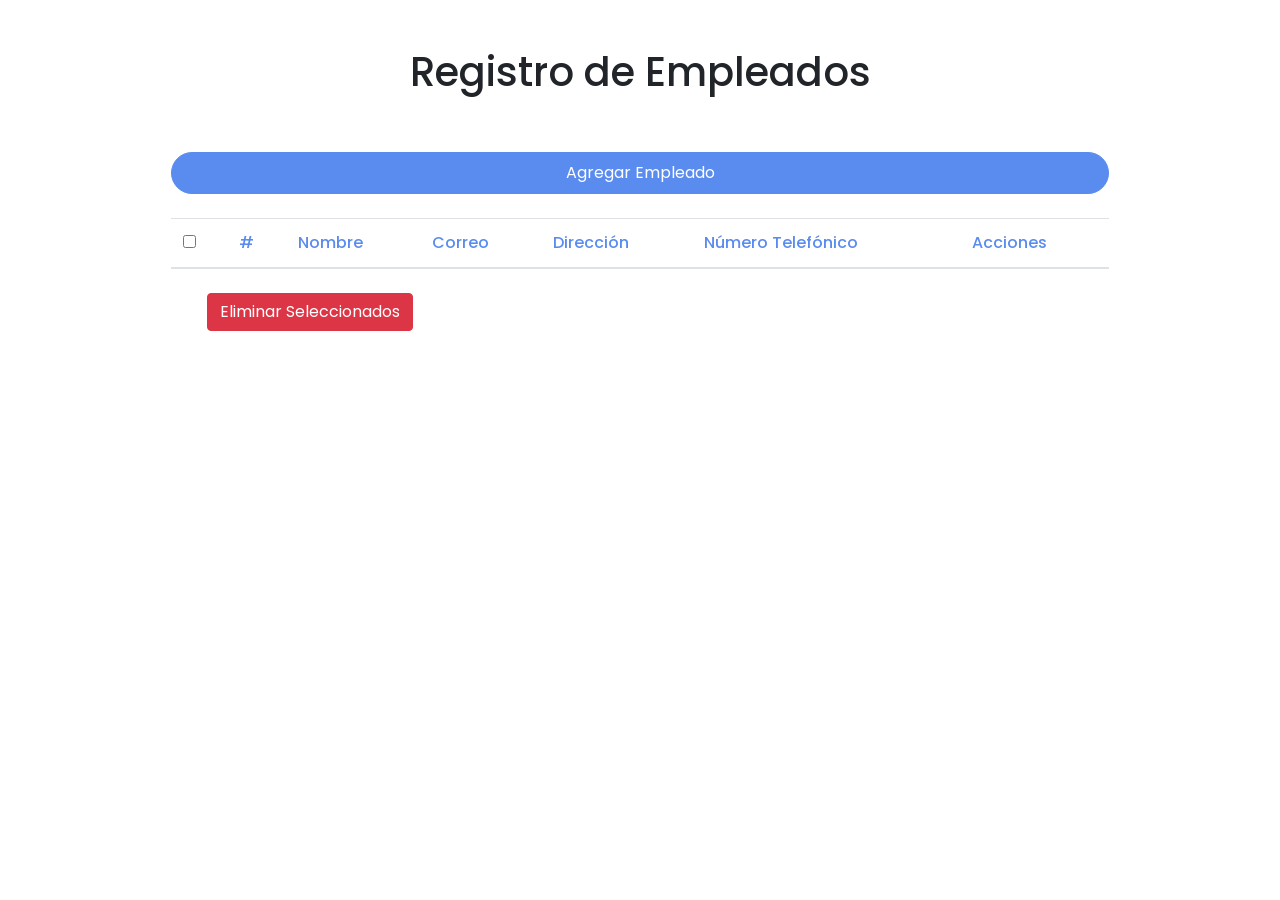
<file: crud/FrontCrud/index.html>
<!DOCTYPE html>
<html lang="en">
<head>
    <meta charset="UTF-8">
    <meta name="viewport" content="width=device-width, initial-scale=1.0">
    <link rel="stylesheet" href="https://cdn.jsdelivr.net/npm/bootstrap@4.3.1/dist/css/bootstrap.min.css" integrity="sha384-ggOyR0iXCbMQv3Xipma34MD+dH/1fQ784/j6cY/iJTQUOhcWr7x9JvoRxT2MZw1T" crossorigin="anonymous">
    <link rel="stylesheet" href="index.css">
    <title>Registro Empleados</title>
</head>
<body>
    <div class="container-fluid p-5">
        <h1 class="text-center">Registro de Empleados</h1>
    </div>

    <div class="container-fluid ">
        <div class="d-flex justify-content-center">
            <input type="button"  id="myBtn" value="Agregar Empleado" class="btn btn-success p-2 w-75">
        </div>
        <div class="table-responsive">
            <table class="table w-75 mx-auto my-4">
                <thead>
                    <tr>
                        <th class="header-title" scope="col"><input type="checkbox" id="selectAll"></th>
                        <th class="header-title" scope="col">#</th>
                        <th class="header-title" scope="col">Nombre</th>
                        <th class="header-title" scope="col">Correo</th>
                        <th class="header-title" scope="col">Dirección</th>
                        <th class="header-title" scope="col">Número Telefónico</th>
                        <th class="header-title" scope="col">Acciones</th>
                    </tr>
                </thead>
            <tbody id="tablaProductos">
            </tbody>
            </table>
            <div class="delete-selected">
                <button type="button" id="deleteSelected" class="btn btn-danger">Eliminar Seleccionados</button>
            </div>
        </div>
    </div>

    <div id="validationErrorModal" class="modal">
        <div class="modal-alert">
            <span class="close-alert">&times;</span> <br>
            <h2 class="error-title">Error</h2>
            <p>Todos los campos son obligatorios.</p>
        </div>
    </div>

    <div id="myModal" class="modal">
        <!-- Modal content -->
        <div class="modal-content">
            <span class="close">&times;</span>
            <div>
                <div>
                    <div class="border-bottom border-success mb-4">
                        <h2 class="text-center py-4" id="modalTitle"></h2>
                    </div>
                </div>
                <div>
                    <form>
                        <div class="form-row">
                            <div class="form-group col-md-6">
                                <label htmlFor="inputEmail4">Nombre</label>
                                <input type="text" class="form-control" id="name" placeholder="Nombre">
                            </div>
                            <div class="form-group col-md-6">
                                <label htmlFor="inputPassword4">Dirección</label>
                                <input type="text" class="form-control" id="address" placeholder="Correo">
                            </div>
                            <div class="form-group col-md-6">
                                <label htmlFor="inputEmail4">Email</label>
                                <input type="text" class="form-control" id="email" placeholder="Email">
                            </div>
                            <div class="form-group col-md-6">
                                <label htmlFor="inputphoneNumber4">Número Telefónico</label>
                                <input type="number" class="form-control" id="phoneNumber" placeholder="Número Telefónico">
                            </div>
                        </div>
                        <button type="button" id="btnGuardar"class="btn btn-success">Guardar</button>
                    </form>
                </div>
          </div>
        </div>
    </div>
     <script src="index.js"></script>
</body>
</html>
</file>
<file: crud/FrontCrud/index.css>
@import url('https://fonts.googleapis.com/css2?family=Libre+Baskerville&family=Poppins:ital,wght@0,100;0,300;0,500;0,700&family=Yeseva+One&display=swap');

/* The Modal (background) */

body {
    font-family: 'Poppins', sans-serif;
}

.modal {
    display: none;
    position: fixed;
    z-index: 1;
    left: 0;
    top: 0;
    height: 100vh;
    overflow: auto;
    background-color: rgb(0,0,0);
    background-color: rgba(0,0,0,0.4);
    align-content: center;
}

#validationErrorModal {
    z-index: 2;
}


.modal-content {
    background-color: #fefefe;
    margin: 0 auto;
    padding: 20px;
    border: 1px solid #888;
    width: 80%;
    font-family: 'Poppins', sans-serif;
}

.modal-alert {
    background-color: #fefefe;
    margin: 0 auto;
    padding: 20px;
    border: 1px solid #888;
    width: 30%;
    font-family: 'Poppins', sans-serif;
}

.modal-alert p {
    margin-left: 2em;
    margin-top: 1em;
}

.error-title {
    margin-left: 1em;
    margin-top: 0.5em;
    color: #447eef;
}


.close, .close-alert {
    color: #aaa;
    float: left;
    font-size: 28px;
    font-weight: bold;
}

.close:hover,
.close:focus,
.close-alert:hover,
.close-alert:focus {
    color: black;
    text-decoration: none;
    cursor: pointer;
}

.btn-success {
    background-color: #5A8CEF;
    border-color: #5A8CEF;
    border-radius: 50px;
    padding: 1em;
    width: 100%;
}

.btn-success:hover {
    background-color: #447eef;
    border-color: #5A8CEF;
}

.header-title {
    font-weight: 500;
}

.delete-selected {
    margin-left: 12em;
}

th {
    color: #5A8CEF;
}
</file>
